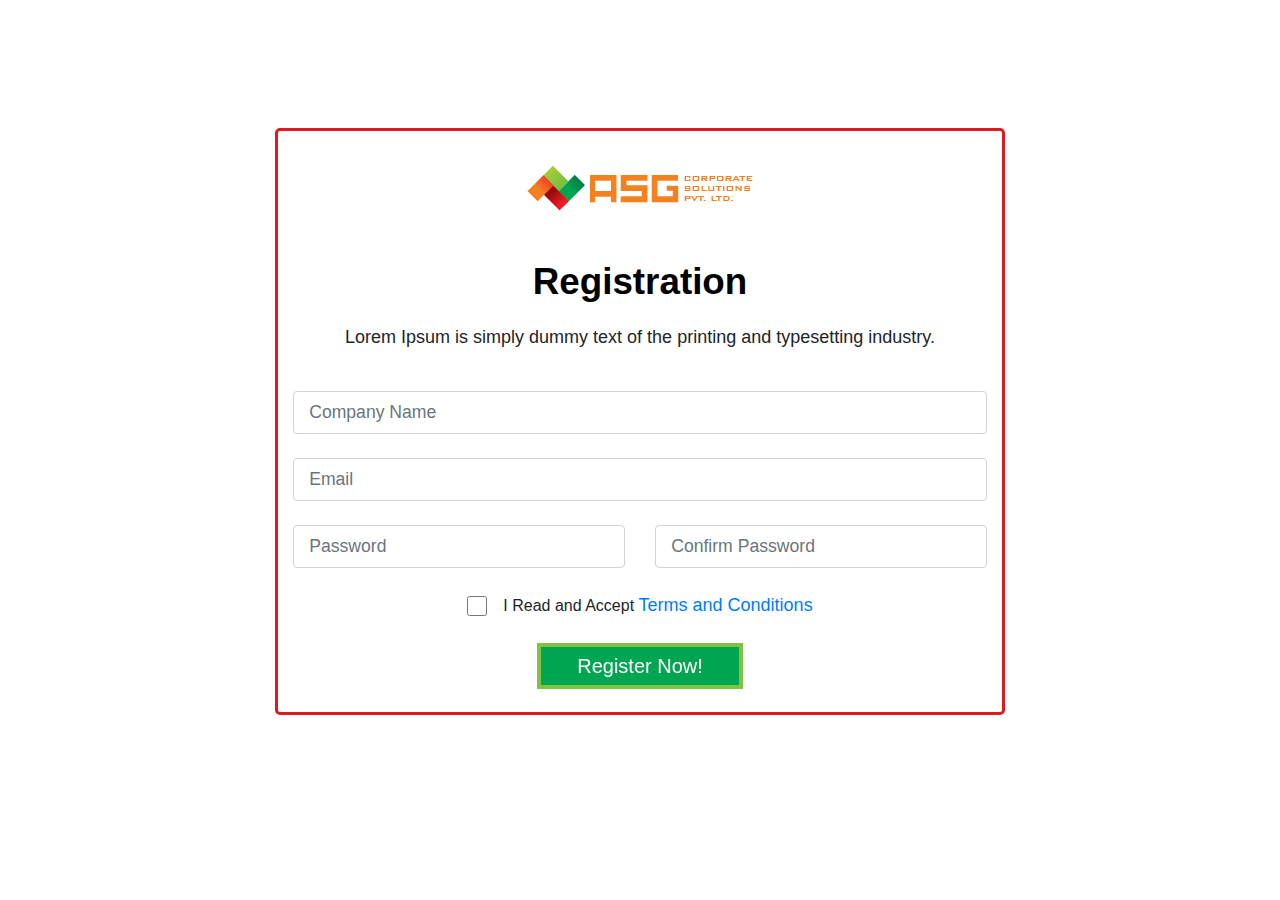
<file: ASG/Theam/index.html>
﻿<!DOCTYPE html>
<html>
<head>
    <title>ASG</title>
    <meta charset="utf-8" />
    <link href="css/bootstrap.min.css" rel="stylesheet">
    <link href="css/font-awesome.min.css" rel="stylesheet">
    <link href="css/custom.css" rel="stylesheet">
</head>
<body class="forms-main">
    <section>
        <div class="container form-box">
            <div class="row justify-content-center">
                <div class="col-12 col-md-8 col-lg-8 col-xl-8 col-sm-12">
                    
                    <div class="regi-box">
                        <div class="row">
                            <div class="col text-center">
                                <div class="logo-main pb-5 pt-3">
                                    <img src="images/asg.png" />

                                </div>
                                <h1 class="box-title">Registration</h1>
                                <p class="text-h3">Lorem Ipsum is simply dummy text of the printing and typesetting industry.</p>
                            </div>
                        </div>
                        <div class="row align-items-center">
                            <div class="col mt-4">
                                <input type="text" class="form-control" placeholder="Company Name">
                            </div>
                        </div>
                        <div class="row align-items-center mt-4">
                            <div class="col">
                                <input type="email" class="form-control" placeholder="Email">
                            </div>
                        </div>
                        <div class="row align-items-center mt-4">
                            <div class="col">
                                <input type="password" class="form-control" placeholder="Password">
                            </div>
                            <div class="col">
                                <input type="password" class="form-control" placeholder="Confirm Password">
                            </div>
                        </div>
                        <div class="row text-center mt-4">
                            <div class="col">
                                <div class="form-check"><input type="checkbox" class="form-check-input">
                                    <label class="form-check-label ml-3" style="vertical-align: middle;">
                                        I Read and Accept <a href="#d">Terms and Conditions</a>
                                    </label>
                                </div>

                                <a class="button outline-outward mt-4">Register Now!</a>
                            </div>
                        </div>
                    </div>
                    
                </div>
            </div>
        </div>
    </section>
    <script src="js/jquery.min.js"></script>
    <script src="js/popper.min.js"></script>
    <script src="js/bootstrap.min.js"></script>
</body>
</html>
</file>
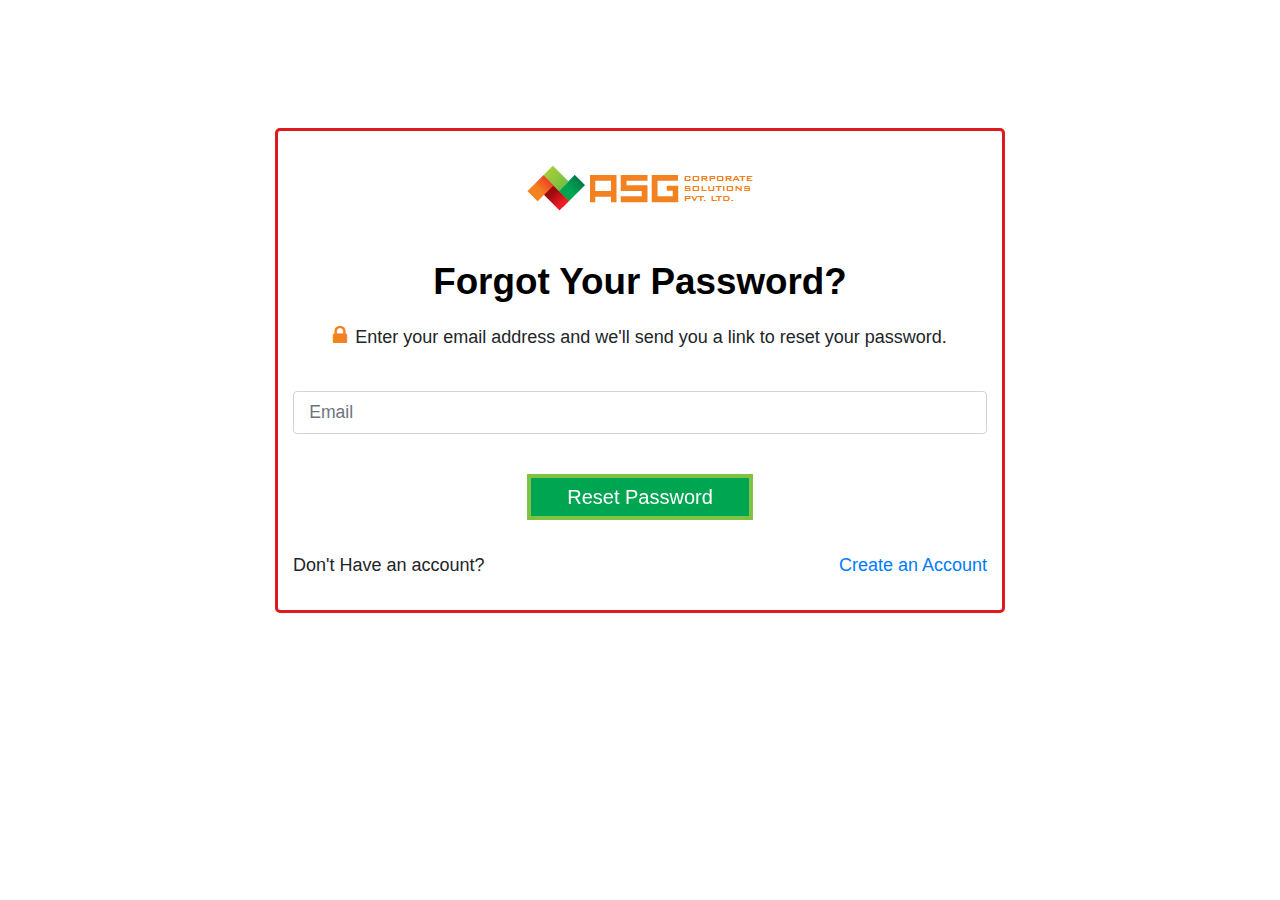
<file: ASG/Theam/forgot-pw.html>
﻿<!DOCTYPE html>
<html>
<head>
    <title>ASG</title>
    <meta charset="utf-8" />
    <link href="css/bootstrap.min.css" rel="stylesheet">
    <link href="css/font-awesome.min.css" rel="stylesheet">
    <link href="css/custom.css" rel="stylesheet">
</head>
<body  class="forms-main">
    <section>
        <div class="container form-box">
            <div class="row justify-content-center">
                <div class="col-12 col-md-8 col-lg-8 col-xl-8 col-sm-12">

                    <div class="regi-box">
                        <div class="row">
                            <div class="col text-center">
                                <div class="logo-main pb-5 pt-3">
                                    <img src="images/asg.png" />

                                </div>
                                <h1 class="box-title">Forgot Your Password?</h1>
                               <p class="text-h3"><i class="fa fa-lock lock-fp pr-2"></i>Enter your email address and we'll send you a link to reset your password.</p>
                            </div>
                        </div>
                      
                        <div class="row align-items-center mt-4">
                            <div class="col">
                                <input type="email" class="form-control" placeholder="Email">
                            </div>
                        </div>
                        
                        <div class="row text-center mt-4">
                            <div class="col">
                                <a class="button outline-outward mt-3">Reset Password</a>
                            </div>
                        </div>
                        <div class="row text-center mt-4">
                            <div class="col">
                                <div class="d-flex justify-content-between">
                                    <p>
                                        Don't Have an account?
                                    </p>
                                    <a href="registration.html">Create an Account</a>
                                </div>
                            </div>
                        </div>
                    </div>

                </div>
            </div>
        </div>
    </section>
    <script src="js/jquery.min.js"></script>
    <script src="js/popper.min.js"></script>
    <script src="js/bootstrap.min.js"></script>
</body>
</html>
</file>
<file: ASG/Theam/css/custom.css>
﻿body {
  
    box-sizing:border-box;
    padding:0;
    margin:0;
}
.forms-main{
      /*background-image : https://images.unsplash.com/photo-1501324682324-0d8d7c4b9706?ixlib=rb-1.2.1&ixid=eyJhcHBfaWQiOjEyMDd9&auto=format&fit=crop&w=1350&q=80;*/
    font-family: 'Montserrat', sans-serif;
    /*background: #3494E6;
background: -webkit-linear-gradient(to right, #EC6EAD, #3494E6); 
background: linear-gradient(to right, #EC6EAD, #3494E6);*/
    width: 100vw;
    height: 100vh;
    background: url('https://images.unsplash.com/photo-1501324682324-0d8d7c4b9706?ixlib=rb-1.2.1&ixid=eyJhcHBfaWQiOjEyMDd9&auto=format&fit=crop&w=1350&q=80') no-repeat center center fixed;
    background-size: cover;
}
p{ font-size: 18px;} a{font-size: 18px;}
.regi-box {
    background: #fff;
    padding: 15px;
    border-radius: 5px;
    border: 3px solid #df1920;
    /*margin-top:20%;*/
}
.lock-fp{font-size:22px;color:#f48120;}
.form-box {
    padding-top: 10%;
}
.form-control{
    height: calc(2.55rem + 2px);
    padding: .575rem .95rem;
    font-size: 1.1em;
}
.button {
    margin: 0.4em;
    padding: 0.4em 2em;
    cursor: pointer;
    background: #00a551;
    text-decoration: none;
    color: #fff !important;
    font-size: 20px;
}


/* Outline Outward */
.outline-outward {
    display: inline-block;
    position: relative;
    -webkit-tap-highlight-color: rgba(0, 0, 0, 0);
    transform: translateZ(0);
    box-shadow: 0 0 1px rgba(0, 0, 0, 0);
}

    .outline-outward:before {
        content: '';
        position: absolute;
        border: #80c241 solid 4px;
        top: 0;
        right: 0;
        bottom: 0;
        left: 0;
        transition-duration: 0.3s;
        transition-property: top right bottom left;
    }

    .outline-outward:hover:before {
        top: -8px;
        right: -8px;
        bottom: -8px;
        left: -8px;
    }
.box-title {
    font-size: 2.3rem;
    font-weight: 800;
    line-height: 1.2;
    margin: 0 0 20px;
    color: #000;
}
input.form-check-input {
    width: 20px;
    height: 20px;
}
form-check-label {
    vertical-align: -webkit-baseline-middle;
    padding-left:10px;
}

/*for boxes*/

 .box img {
            height: 300px;
            margin: 20px 0px;
            box-shadow: 10px 10px 15px #ddd;
            transition: all 0.5s ease-in-out;
        }

        .box:hover img {
            box-shadow: none;
            transform: scale(0.9);
        }

        a.buynow {
            transition: all 0.5s ease-in-out;
            padding: 10px 20px;
            background: #000;
            border: 1px solid #000;
            color: #fff;
            text-decoration: none;
            font-weight: 600;
        }

            a.buynow:hover {
                background-color: #fff;
                color: #000;
            }

        .mb-30 {
            margin-bottom: 30px;
        }

        .pt-30 {
            padding-top: 30px;
        }

  /*for panel*/
 
      


body.sticky-footer {
  margin-bottom: 56px;
}

body.sticky-footer .content-wrapper {
  min-height: calc(100vh - 56px - 56px);
}

body.fixed-nav {
  padding-top: 56px;
}

.content-wrapper {
  min-height: calc(100vh - 56px);
  padding-top: 5.5rem;
}

.scroll-to-top {
  position: fixed;
  right: 15px;
  bottom: 3px;
  display: none;
  width: 50px;
  height: 50px;
  text-align: center;
  color: white;
  background: rgba(52, 58, 64, 0.5);
  line-height: 45px;
}

.scroll-to-top:focus, .scroll-to-top:hover {
  color: white;
}

.scroll-to-top:hover {
  background: #343a40;
}

.scroll-to-top i {
  font-weight: 800;
}

.smaller {
  font-size: 0.7rem;
}

.o-hidden {
  overflow: hidden !important;
}

.z-0 {
  z-index: 0;
}

.z-1 {
  z-index: 1;
}

#mainNav .navbar-collapse {
  overflow: auto;
  max-height: 75vh;
}

#mainNav .navbar-collapse .navbar-nav .nav-item .nav-link {
  cursor: pointer;
}

#mainNav .navbar-collapse .navbar-sidenav .nav-link-collapse:after {
  float: right;
  content: '\f107';
  font-family: 'FontAwesome';
}

#mainNav .navbar-collapse .navbar-sidenav .nav-link-collapse.collapsed:after {
  content: '\f105';
}

#mainNav .navbar-collapse .navbar-sidenav .sidenav-second-level,
#mainNav .navbar-collapse .navbar-sidenav .sidenav-third-level {
  padding-left: 0;
}

#mainNav .navbar-collapse .navbar-sidenav .sidenav-second-level > li > a,
#mainNav .navbar-collapse .navbar-sidenav .sidenav-third-level > li > a {
  display: block;
  padding: 0.5em 0;
}

#mainNav .navbar-collapse .navbar-sidenav .sidenav-second-level > li > a:focus, #mainNav .navbar-collapse .navbar-sidenav .sidenav-second-level > li > a:hover,
#mainNav .navbar-collapse .navbar-sidenav .sidenav-third-level > li > a:focus,
#mainNav .navbar-collapse .navbar-sidenav .sidenav-third-level > li > a:hover {
  text-decoration: none;
}

#mainNav .navbar-collapse .navbar-sidenav .sidenav-second-level > li > a {
  padding-left: 1em;
}

#mainNav .navbar-collapse .navbar-sidenav .sidenav-third-level > li > a {
  padding-left: 2em;
}

#mainNav .navbar-collapse .sidenav-toggler {
  display: none;
}

#mainNav .navbar-collapse .navbar-nav > .nav-item.dropdown > .nav-link {
  position: relative;
  min-width: 45px;
}

#mainNav .navbar-collapse .navbar-nav > .nav-item.dropdown > .nav-link:after {
  float: right;
  width: auto;
  content: '\f105';
  border: none;
  font-family: 'FontAwesome';
}

#mainNav .navbar-collapse .navbar-nav > .nav-item.dropdown > .nav-link .indicator {
  position: absolute;
  top: 5px;
  left: 21px;
  font-size: 10px;
}

#mainNav .navbar-collapse .navbar-nav > .nav-item.dropdown.show > .nav-link:after {
  content: '\f107';
}

#mainNav .navbar-collapse .navbar-nav > .nav-item.dropdown .dropdown-menu > .dropdown-item > .dropdown-message {
  overflow: hidden;
  max-width: none;
  text-overflow: ellipsis;
}

@media (min-width: 992px) {
  #mainNav .navbar-brand {
    width: 250px;
  }
  #mainNav .navbar-collapse {
    overflow: visible;
    max-height: none;
  }
  #mainNav .navbar-collapse .navbar-sidenav {
    position: absolute;
    top: 0;
    left: 0;
    -webkit-flex-direction: column;
    -ms-flex-direction: column;
    flex-direction: column;
    margin-top: 74px;
  }
  #mainNav .navbar-collapse .navbar-sidenav > .nav-item {
    width: 250px;
    padding: 0;
  }
  #mainNav .navbar-collapse .navbar-sidenav > .nav-item > .nav-link {
    padding: 1em;
  }
  #mainNav .navbar-collapse .navbar-sidenav > .nav-item .sidenav-second-level,
  #mainNav .navbar-collapse .navbar-sidenav > .nav-item .sidenav-third-level {
    padding-left: 0;
    list-style: none;
  }
  #mainNav .navbar-collapse .navbar-sidenav > .nav-item .sidenav-second-level > li,
  #mainNav .navbar-collapse .navbar-sidenav > .nav-item .sidenav-third-level > li {
    width: 250px;
  }
  #mainNav .navbar-collapse .navbar-sidenav > .nav-item .sidenav-second-level > li > a,
  #mainNav .navbar-collapse .navbar-sidenav > .nav-item .sidenav-third-level > li > a {
    padding: 1em;
  }
  #mainNav .navbar-collapse .navbar-sidenav > .nav-item .sidenav-second-level > li > a {
    padding-left: 2.75em;
  }
  #mainNav .navbar-collapse .navbar-sidenav > .nav-item .sidenav-third-level > li > a {
    padding-left: 3.75em;
  }
  #mainNav .navbar-collapse .navbar-nav > .nav-item.dropdown > .nav-link {
    min-width: 0;
  }
  #mainNav .navbar-collapse .navbar-nav > .nav-item.dropdown > .nav-link:after {
    width: 24px;
    text-align: center;
  }
  #mainNav .navbar-collapse .navbar-nav > .nav-item.dropdown .dropdown-menu > .dropdown-item > .dropdown-message {
    max-width: 300px;
  }
}

#mainNav.fixed-top .sidenav-toggler {
  display: none;
}

@media (min-width: 992px) {
  #mainNav.fixed-top .navbar-sidenav {
    height: calc(100vh - 112px);
  }
  #mainNav.fixed-top .sidenav-toggler {
    position: absolute;
    top: 0;
    left: 0;
    display: flex;
    -webkit-flex-direction: column;
    -ms-flex-direction: column;
    flex-direction: column;
    margin-top: calc(100vh - 56px);
  }
  #mainNav.fixed-top .sidenav-toggler > .nav-item {
    width: 250px;
    padding: 0;
  }
  #mainNav.fixed-top .sidenav-toggler > .nav-item > .nav-link {
    padding: 1em;
  }
}

#mainNav.fixed-top.navbar-dark .sidenav-toggler {
  background-color: #212529;
}

#mainNav.fixed-top.navbar-dark .sidenav-toggler a i {
  color: #adb5bd;
}

#mainNav.fixed-top.navbar-light .sidenav-toggler {
  background-color: #dee2e6;
}

#mainNav.fixed-top.navbar-light .sidenav-toggler a i {
  color: rgba(0, 0, 0, 0.5);
}

body.sidenav-toggled #mainNav.fixed-top .sidenav-toggler {
  overflow-x: hidden;
  width: 55px;
}

body.sidenav-toggled #mainNav.fixed-top .sidenav-toggler .nav-item,
body.sidenav-toggled #mainNav.fixed-top .sidenav-toggler .nav-link {
  width: 55px !important;
}

body.sidenav-toggled #mainNav.fixed-top #sidenavToggler i {
  -webkit-transform: scaleX(-1);
  -moz-transform: scaleX(-1);
  -o-transform: scaleX(-1);
  transform: scaleX(-1);
  filter: FlipH;
  -ms-filter: 'FlipH';
}

#mainNav.static-top .sidenav-toggler {
  display: none;
}

@media (min-width: 992px) {
  #mainNav.static-top .sidenav-toggler {
    display: flex;
  }
}

body.sidenav-toggled #mainNav.static-top #sidenavToggler i {
  -webkit-transform: scaleX(-1);
  -moz-transform: scaleX(-1);
  -o-transform: scaleX(-1);
  transform: scaleX(-1);
  filter: FlipH;
  -ms-filter: 'FlipH';
}

.content-wrapper {
  overflow-x: hidden;
  background: white;
}

@media (min-width: 992px) {
  .content-wrapper {
    margin-left: 250px;
  }
}

#sidenavToggler i {
  font-weight: 800;
}

.navbar-sidenav-tooltip.show {
  display: none;
}

@media (min-width: 992px) {
  body.sidenav-toggled .content-wrapper {
    margin-left: 55px;
  }
}

body.sidenav-toggled .navbar-sidenav {
  width: 55px;
}

body.sidenav-toggled .navbar-sidenav .nav-link-text {
  display: none;
}

body.sidenav-toggled .navbar-sidenav .nav-item,
body.sidenav-toggled .navbar-sidenav .nav-link {
  width: 55px !important;
}

body.sidenav-toggled .navbar-sidenav .nav-item:after,
body.sidenav-toggled .navbar-sidenav .nav-link:after {
  display: none;
}

body.sidenav-toggled .navbar-sidenav .nav-item {
  white-space: nowrap;
}

body.sidenav-toggled .navbar-sidenav-tooltip.show {
  display: flex;
}

#mainNav.navbar-dark .navbar-collapse .navbar-sidenav .nav-link-collapse:after {
  color: #868e96;
}

#mainNav.navbar-dark .navbar-collapse .navbar-sidenav > .nav-item > .nav-link {
  color: #cbccce;
}

#mainNav.navbar-dark .navbar-collapse .navbar-sidenav > .nav-item > .nav-link:hover {
     color: #ffffff;
    background: #a00e10;
}

#mainNav.navbar-dark .navbar-collapse .navbar-sidenav > .nav-item .sidenav-second-level > li > a,
#mainNav.navbar-dark .navbar-collapse .navbar-sidenav > .nav-item .sidenav-third-level > li > a {
  color: #868e96;
}

#mainNav.navbar-dark .navbar-collapse .navbar-sidenav > .nav-item .sidenav-second-level > li > a:focus, #mainNav.navbar-dark .navbar-collapse .navbar-sidenav > .nav-item .sidenav-second-level > li > a:hover,
#mainNav.navbar-dark .navbar-collapse .navbar-sidenav > .nav-item .sidenav-third-level > li > a:focus,
#mainNav.navbar-dark .navbar-collapse .navbar-sidenav > .nav-item .sidenav-third-level > li > a:hover {
 color: #ffffff;
    background: #a00e10;
}

#mainNav.navbar-dark .navbar-collapse .navbar-nav > .nav-item.dropdown > .nav-link:after {
  color: #adb5bd;
}

@media (min-width: 992px) {
  #mainNav.navbar-dark .navbar-collapse .navbar-sidenav {
    background: #343a40;
  }
  #mainNav.navbar-dark .navbar-collapse .navbar-sidenav li.active a {
    color: white !important;
    background-color: #495057;
  }
  #mainNav.navbar-dark .navbar-collapse .navbar-sidenav li.active a:focus, #mainNav.navbar-dark .navbar-collapse .navbar-sidenav li.active a:hover {
    color: white;
  }
  #mainNav.navbar-dark .navbar-collapse .navbar-sidenav > .nav-item .sidenav-second-level,
  #mainNav.navbar-dark .navbar-collapse .navbar-sidenav > .nav-item .sidenav-third-level {
    background: #343a40;
  }
}

#mainNav.navbar-light .navbar-collapse .navbar-sidenav .nav-link-collapse:after {
  color: rgba(0, 0, 0, 0.5);
}

#mainNav.navbar-light .navbar-collapse .navbar-sidenav > .nav-item > .nav-link {
  color: rgba(0, 0, 0, 0.5);
}

#mainNav.navbar-light .navbar-collapse .navbar-sidenav > .nav-item > .nav-link:hover {
  color: rgba(0, 0, 0, 0.7);
}

#mainNav.navbar-light .navbar-collapse .navbar-sidenav > .nav-item .sidenav-second-level > li > a,
#mainNav.navbar-light .navbar-collapse .navbar-sidenav > .nav-item .sidenav-third-level > li > a {
  color: rgba(0, 0, 0, 0.5);
}

#mainNav.navbar-light .navbar-collapse .navbar-sidenav > .nav-item .sidenav-second-level > li > a:focus, #mainNav.navbar-light .navbar-collapse .navbar-sidenav > .nav-item .sidenav-second-level > li > a:hover,
#mainNav.navbar-light .navbar-collapse .navbar-sidenav > .nav-item .sidenav-third-level > li > a:focus,
#mainNav.navbar-light .navbar-collapse .navbar-sidenav > .nav-item .sidenav-third-level > li > a:hover {
  color: rgba(0, 0, 0, 0.7);
}

#mainNav.navbar-light .navbar-collapse .navbar-nav > .nav-item.dropdown > .nav-link:after {
  color: rgba(0, 0, 0, 0.5);
}

@media (min-width: 992px) {
  #mainNav.navbar-light .navbar-collapse .navbar-sidenav {
    background: #f8f9fa;
  }
  #mainNav.navbar-light .navbar-collapse .navbar-sidenav li.active a {
    color: #000 !important;
    background-color: #e9ecef;
  }
  #mainNav.navbar-light .navbar-collapse .navbar-sidenav li.active a:focus, #mainNav.navbar-light .navbar-collapse .navbar-sidenav li.active a:hover {
    color: #000;
  }
  #mainNav.navbar-light .navbar-collapse .navbar-sidenav > .nav-item .sidenav-second-level,
  #mainNav.navbar-light .navbar-collapse .navbar-sidenav > .nav-item .sidenav-third-level {
    background: #f8f9fa;
  }
}

.card-body-icon {
  position: absolute;
  z-index: 0;
  top: -25px;
  right: -25px;
  font-size: 5rem;
  -webkit-transform: rotate(15deg);
  -ms-transform: rotate(15deg);
  transform: rotate(15deg);
}

@media (min-width: 576px) {
  .card-columns {
    column-count: 1;
  }
}

@media (min-width: 768px) {
  .card-columns {
    column-count: 2;
  }
}

@media (min-width: 1200px) {
  .card-columns {
    column-count: 2;
  }
}

.card-login {
  max-width: 25rem;
}

.card-register {
  max-width: 40rem;
}

footer.sticky-footer {
  position: absolute;
  right: 0;
  /*bottom: 0;*/
  width: 100%;
  height: 56px;
  background-color: #e9ecef;
  line-height: 55px;
}

@media (min-width: 992px) {
  footer.sticky-footer {
    width: calc(100% - 250px);
  }
}

@media (min-width: 992px) {
  body.sidenav-toggled footer.sticky-footer {
    width: calc(100% - 55px);
  }
}
</file>
